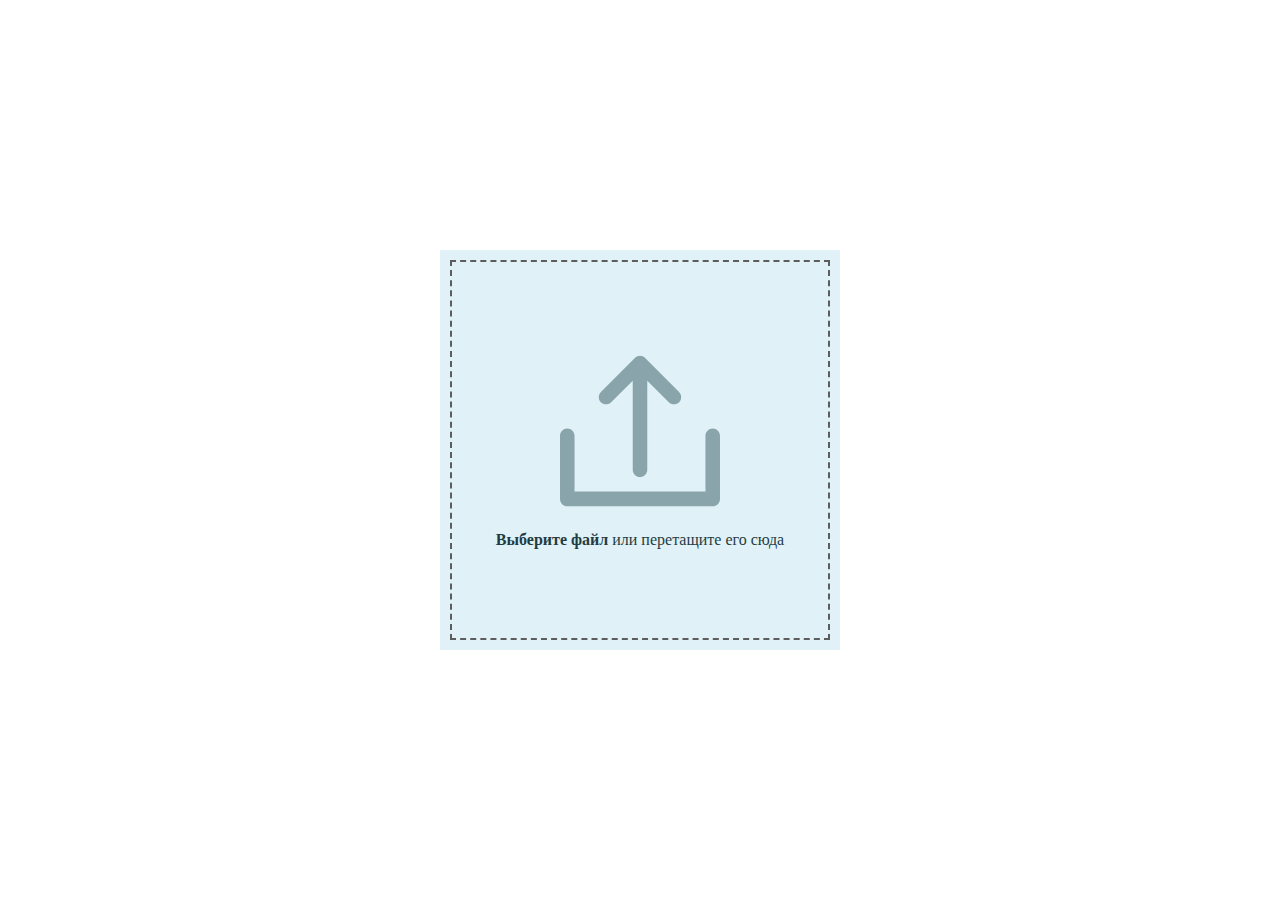
<file: index.html>
<!DOCTYPE html>
<html lang="en">

<head>
	<meta charset="UTF-8">
	<title>Поле загрузки файлов, которое мы заслужили</title>
	<link rel="stylesheet" href="style.css">
	<script type="text/javascript" src="jquery-3.3.1.min.js"></script>
	<script type="text/javascript" src="script.js"></script>
</head>
<body>
	<form id="upload-container" method="POST" action="send.php">
		<img id="upload-image" src="upload.svg">
		<div>
			<input id="file-input" type="file" name="file" multiple>
			<label for="file-input">Выберите файл</label>
			<span>или перетащите его сюда</span>
		</div>
	</form>
</body>
</html>
</file>
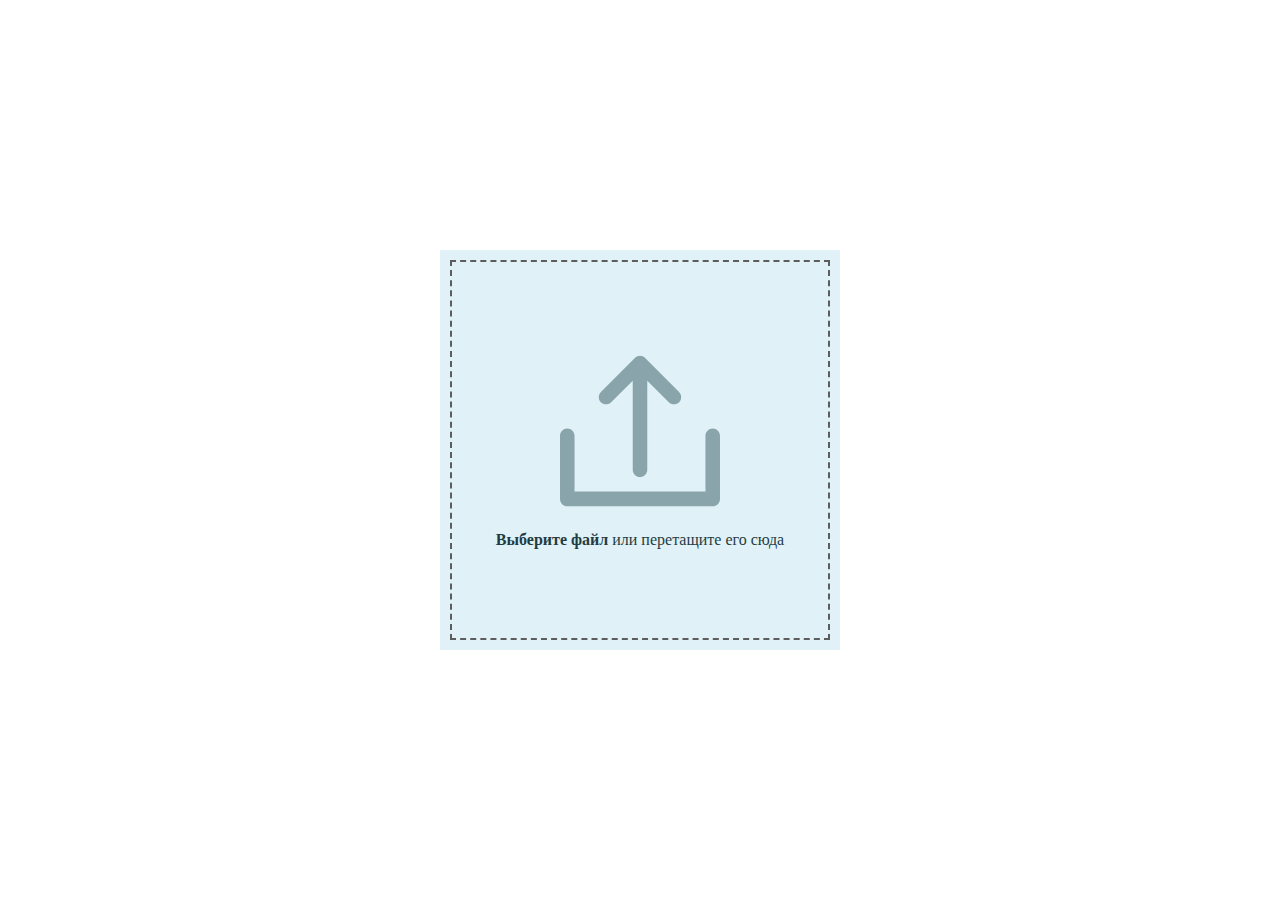
<file: skud.html>
<!DOCTYPE html>
<html lang="en">
<head>
     <meta charset="UTF-8">
     <title>Поле загрузки файлов, которое мы заслужили</title>
     <link rel="stylesheet" href="style.css">
     <script type="text/javascript" src="jquery-3.3.1.min.js"></script>
     <script type="text/javascript" src="script.js"></script>
</head>
<body>
     <form id="upload-container" method="POST" action="send.php">
          <img id="upload-image" src="upload.svg">
          <div>
               <input id="file-input" type="file" name="file" multiple>
               <label for="file-input">Выберите файл</label>
               <span>или перетащите его сюда</span>
          </div>
     </form>
</body>
</html>
</file>
<file: style.css>
body {
	padding: 0;
	margin: 0;
	display: flex;
	justify-content: center;
	align-items: center;
	min-height: 100vh;
}

#upload-container {
	display: flex;
	justify-content: center;
	align-items: center;
	flex-direction: column;
	width: 400px;
	height: 400px;
	outline: 2px dashed #5d5d5d;
	outline-offset: -12px;
	background-color: #e0f2f7;
	font-family: 'Segoe UI';
	color: #1f3c44;
}

#upload-container img {
	width: 40%;
	margin-bottom: 20px;
	user-select: none;
}

#upload-container label {
	font-weight: bold;
}

#upload-container label:hover {
	cursor: pointer;
	text-decoration: underline;
}

#upload-container div {
	position: relative;
	z-index: 10;
}

#upload-container input[type=file] {
	width: 0.1px;
	height: 0.1px;
	opacity: 0;
	position: absolute;
	z-index: -10;
}

#upload-container label.focus {
	outline: 1px solid #0078d7;
	outline: -webkit-focus-ring-color auto 5px;
}

#upload-container.dragover {
	background-color: #fafafa;
	outline-offset: -17px;
}
</file>
